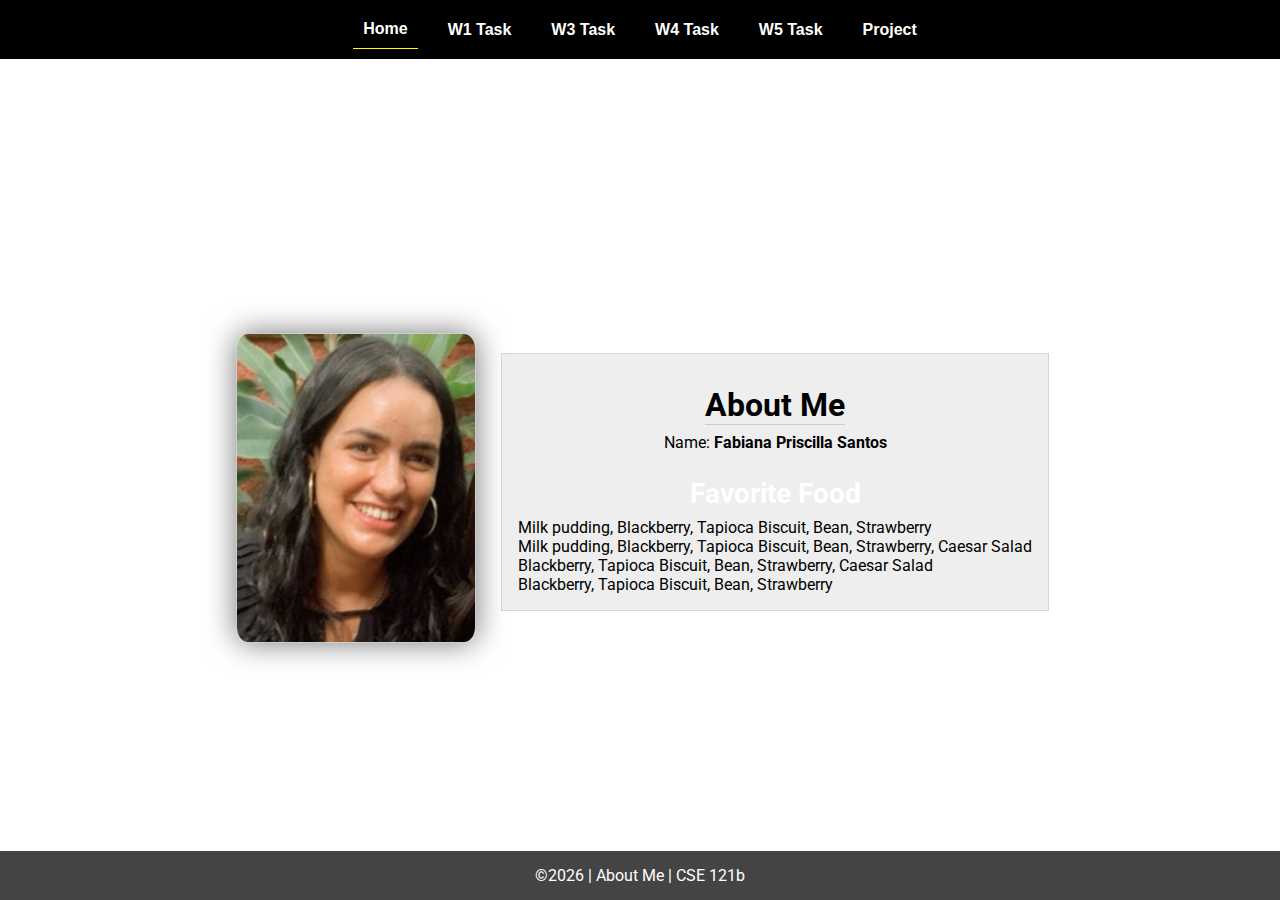
<file: index.html>
<!DOCTYPE html>
<html lang="en">

<head>
  <meta charset="UTF-8">
  <meta name="viewport" content="width=device-width, initial-scale=1.0">
  <title>About Me | CSE 121b | W02: Programming Tasks</title>
  <link rel="preconnect" href="https://fonts.googleapis.com">
  <link rel="preconnect" href="https://fonts.gstatic.com" crossorigin>
  <link href="https://fonts.googleapis.com/css2?family=Roboto:wght@400;600&display=swap"
    rel="stylesheet">
  <link rel="stylesheet" href="styles/main.css">
</head>

<body>
  <nav>
    <ul id="menu">
      <li><a id="toggleMenu">&equiv;</a></li>
      <li><a href="index.html" class="active">Home</a></li>
      <li><a href="w01-task.html">W1 Task</a></li>
      <li><a href="w03-task.html">W3 Task</a></li>
      <li><a href="w04-task.html">W4 Task</a></li>
      <li><a href="w05-task.html">W5 Task</a></li>
      <li><a href="project.html">Project</a></li>
    </ul>
  </nav>
  <main id="home">
    <picture>
      <img src="images/profile index image.jpeg" alt="Placeholder Image">
    </picture>
    <section>
      <h1>About Me</h1>
      <div class="info">Name: <span id="name"></span></div>
      <h2>Favorite Food</h2>
      <div class="block" id="food"></div>
    </section>
  </main>
  <footer>
    &copy;<span id="year"></span> | About Me | CSE 121b
  </footer>
  <script src="scripts/main.js"></script>
  <script src="scripts/w02-task.js"></script>
</body>

</html>
</file>
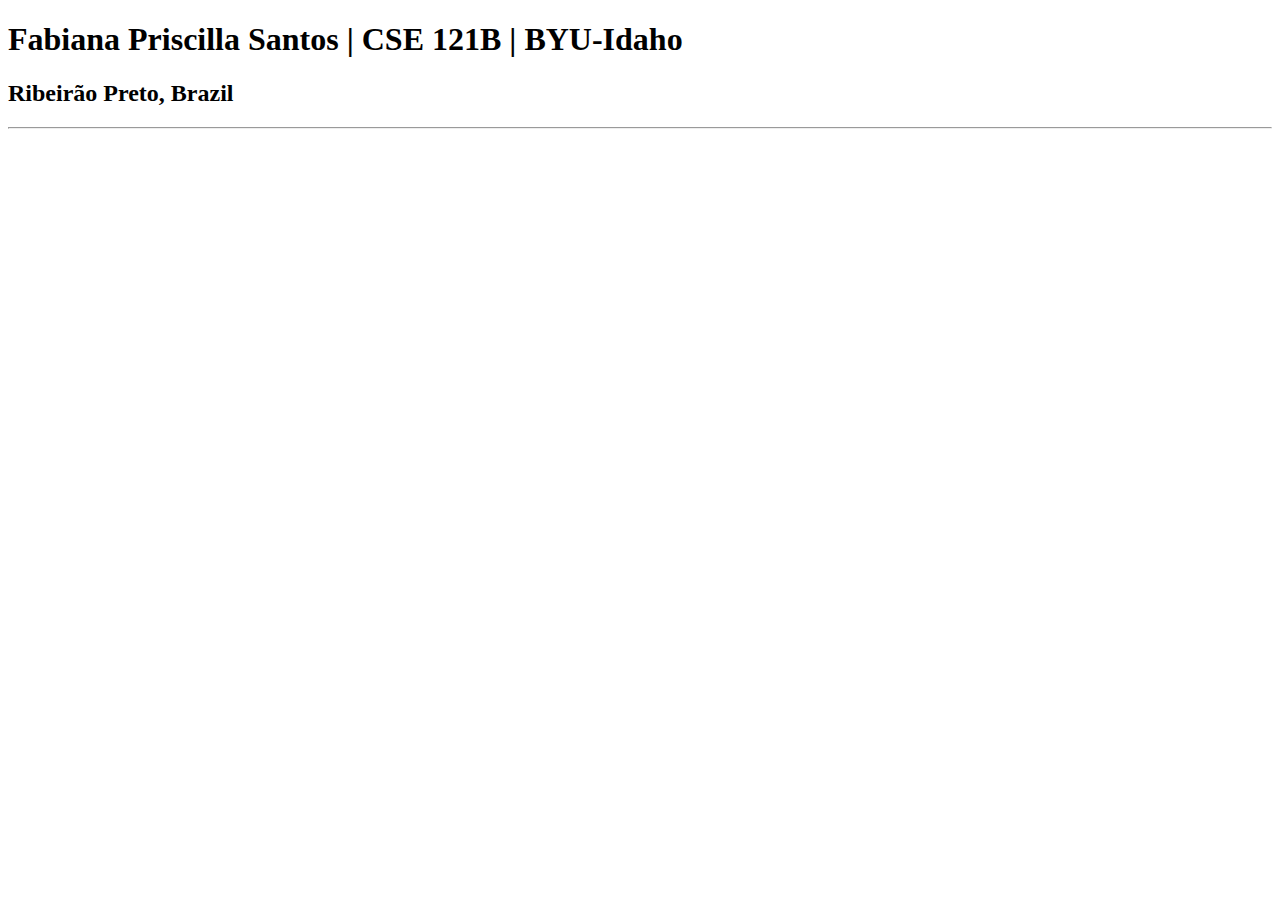
<file: test.html>
<!DOCTYPE html>
<html lang="en">
<head>
  <meta charset="utf-8">
  <meta name="viewport" content="width=device-width,initial-scale=1.0">
  <title>Fabiana Priscilla Santos | CSE 121B | BYU-Idaho</title>
</head>
<body>
  <h1>Fabiana Priscilla Santos | CSE 121B | BYU-Idaho</h1>
  <h2>Ribeirão Preto, Brazil</h2>
  <hr>


</body>
</html>
</file>
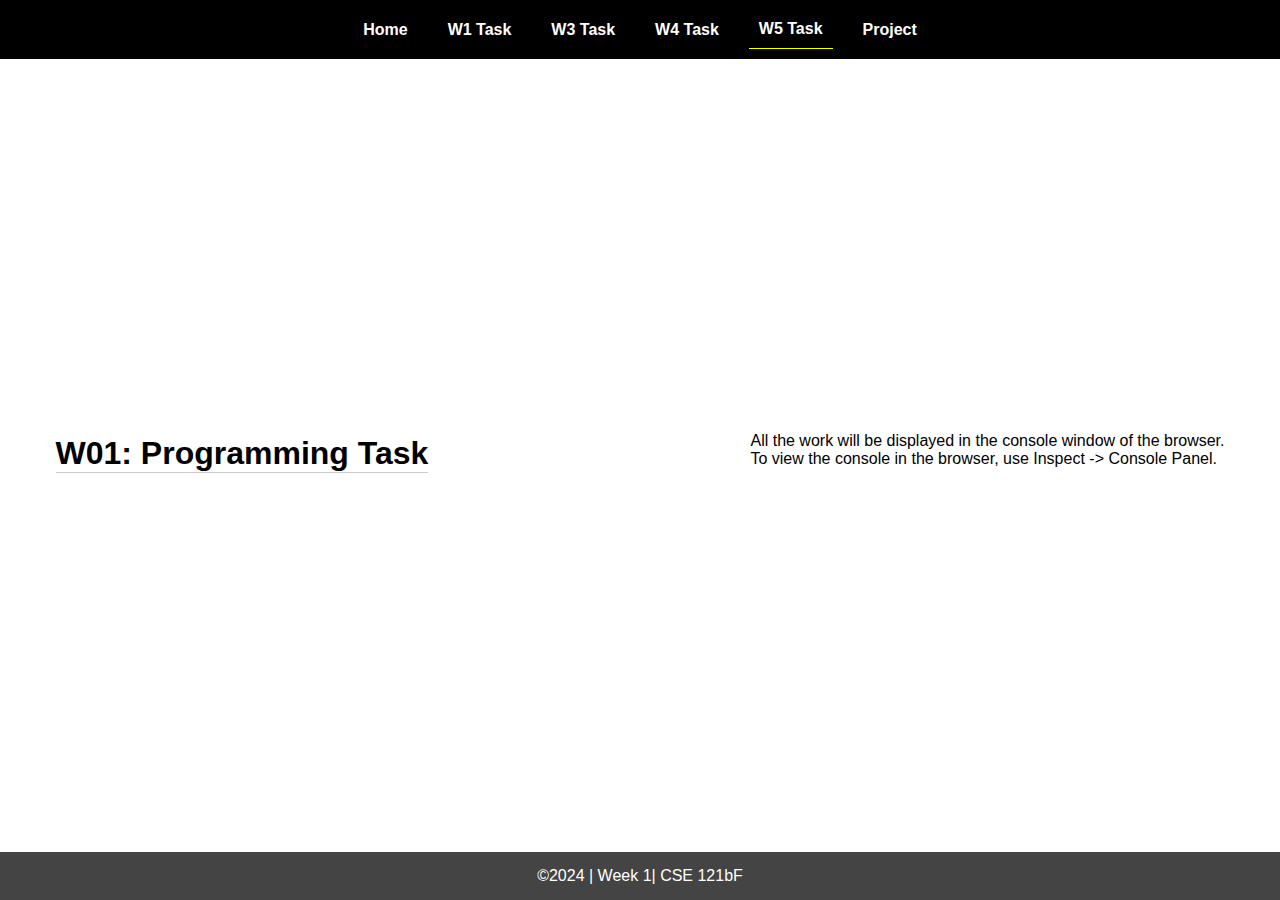
<file: w01-task.html>
<!DOCTYPE html>
<html lang="en">

<head>
  <meta charset="UTF-8">
  <meta name="viewport" content="width=device-width, initial-scale=1.0">
  <link rel="stylesheet" href="styles/main.css">
  <title>W01: Programming Task</title>
</head>

<body>
  <nav>
    <ul id="menu">
      <li><a id="toggleMenu">&equiv;</a></li>
      <li><a href="index.html">Home</a></li>
      <li><a href="w01-task.html">W1 Task</a></li>
      <li><a href="w03-task.html">W3 Task</a></li>
      <li><a href="w04-task.html">W4 Task</a></li>
      <li><a href="w05-task.html" class="active">W5 Task</a></li>
      <li><a href="project.html">Project</a></li>
    </ul>
  </nav>

  <h1>W01: Programming Task</h1>
  <h2>Fabiana Priscilla Santos</h2>
  <p>All the work will be displayed in the console window of the browser.
    <br>To view the console in the browser, use Inspect -> Console Panel.
  </p>

  <script src="w01-task.js"></script>
  <footer>©2024 | Week 1| CSE 121bF</a></footer>
</body>
</html>
</file>
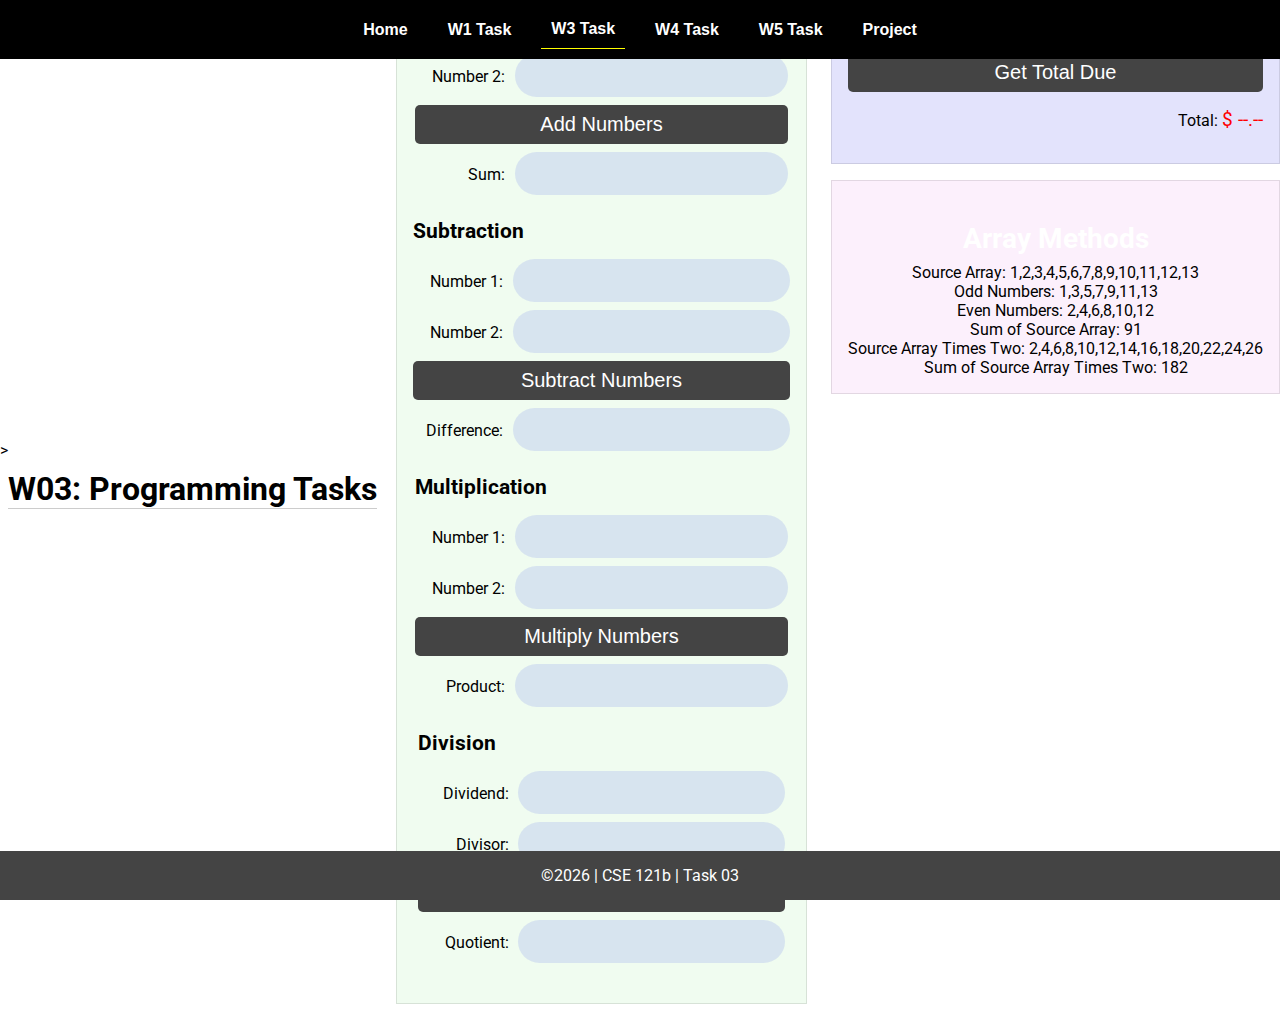
<file: w03-task.html>
<!DOCTYPE html>
<html lang="en">

<head>
    <meta charset="UTF-8">
    <meta name="viewport" content="width=device-width, initial-scale=1.0">
    <title>CSE 121b | W03: Programming Tasks</title>
    <link rel="preconnect" href="https://fonts.googleapis.com">
    <link rel="preconnect" href="https://fonts.gstatic.com" crossorigin>
    <link href="https://fonts.googleapis.com/css2?family=Roboto:wght@400;600&display=swap"
        rel="stylesheet">
    <link rel="stylesheet" href="styles/main.css">
</head>
 
<body>
    <nav>
        <ul id="menu">
            <li><a id="toggleMenu">&equiv;</a></li>
            <li><a href="index.html">Home</a></li>
            <li><a href="w01-task.html">W1 Task</a></li>
            <li><a href="w03-task.html" class="active">W3 Task</a></li>
            <li><a href="w04-task.html">W4 Task</a></li>
            <li><a href="w05-task.html">W5 Task</a></li>
            <li><a href="project.html">Project</a></li>
        </ul>
    </nav>>
    <header>
        <h1>W03: Programming Tasks</h1>
    </header>
    <main id="task3">
        <section id="section1">
            <h2>Functions</h2>
            <article>
                <h3>Addition</h3>
                <div>
                    <label for="add1">Number 1:</label>
                    <input type="text" id="add1" name="add1">
                </div>
                <div>
                    <label for="add2">Number 2:</label>
                    <input type="text" id="add2" name="add2">
                </div>
                <div>
                    <input type="button" id="addNumbers" value="Add Numbers">
                </div>
                <div>
                    <label for="sum">Sum:</label>
                    <input type="text" id="sum" name="sum" disabled>
                </div>
            </article>
            <article>
                <h3>Subtraction</h3>
                <div>
                    <label for="subtract1">Number 1:</label>
                    <input type="text" id="subtract1" name="subtract1">
                </div>
                <div>
                    <label for="subtract2">Number 2:</label>
                    <input type="text" id="subtract2" name="subtract2">
                </div>
                <div>
                    <input type="button" id="subtractNumbers" value="Subtract Numbers">
                </div>
                <div>
                    <label for="difference">Difference:</label>
                    <input type="text" id="difference" name="difference" disabled>
                </div>
            </article>
            <article>
                <h3>Multiplication</h3>
                <div>
                    <label for="factor1">Number 1:</label>
                    <input type="text" id="factor1" name="factor1">
                </div>
                <div>
                    <label for="factor2">Number 2:</label>
                    <input type="text" id="factor2" name="factor2">
                </div>
                <div>
                    <input type="button" id="multiplyNumbers" value="Multiply Numbers">
                </div>
                <div>
                    <label for="product">Product:</label>
                    <input type="text" id="product" name="product" disabled>
                </div>
            </article>
            <article>
                <h3>Division</h3>
                <div>
                    <label for="dividend">Dividend:</label>
                    <input type="text" id="dividend" name="dividend">
                </div>
                <div>
                    <label for="divisor">Divisor:</label>
                    <input type="text" id="divisor" name="divisor">
                </div>
                <div>
                    <input type="button" id="divideNumbers" value="Divide Numbers">
                </div>
                <div>
                    <label for="quotient">Quotient:</label>
                    <input type="text" id="quotient" name="quotient" disabled>
                </div>
            </article>
        </section>
        <div>
            <section id="section2">
                <h2>Selection Structures</h2>
                <label class="right">Subtotal:
                    <input type="number" id="subtotal" size="5">
                </label>
                <label class="middle right">
                    Club Member?
                    <input type="checkbox" id="member">
                </label>
                <div class="right">
                    <input type="button" id="getTotal" value="Get Total Due">
                </div>
                <div class="right">Total:
                    <span class="larger" id="total">$ --.--</span>
                </div>
            </section>
            <section id="section3">
                <h2>Array Methods</h2>
                <p>
                    Source Array: <span id="array"></span>
                </p>
                <p>
                    Odd Numbers: <span id="odds"></span>
                </p>
                <p>
                    Even Numbers: <span id="evens"></span>
                </p>
                <p>
                    Sum of Source Array: <span id="sumOfArray"></span>
                </p>
                <p>
                    Source Array Times Two: <span id="multiplied"></span>
                </p>
                <p>
                    Sum of Source Array Times Two: <span id="sumOfMultiplied"></span>
                </p>
            </section>
        </div>
    </main>
    <footer>
        &copy;<span id="year"></span> | CSE 121b | Task 03
    </footer>
    <script src="scripts/main.js"></script>
    <script>
        document.getElementById("year").innerHTML = new Date().getFullYear();
    </script>
    <script src="scripts/w03-task.js"></script>
</body>

</html>
</file>
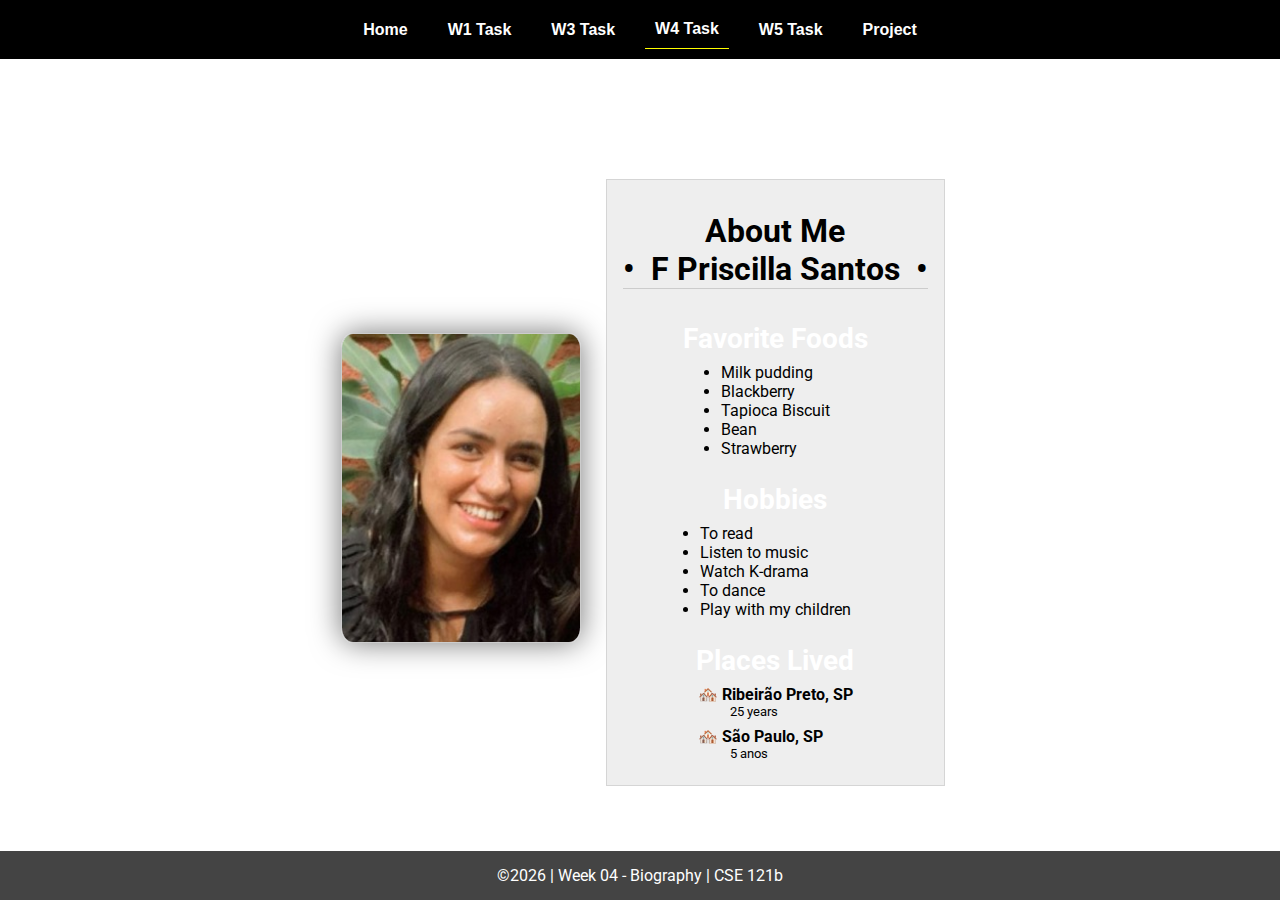
<file: w04-task.html>
<!DOCTYPE html>
<html lang="en">

<head>
  <meta charset="UTF-8">
  <meta name="viewport" content="width=device-width, initial-scale=1.0">
  <title>CSE 121b | W04: Programming Tasks</title>
  <link rel="preconnect" href="https://fonts.googleapis.com">
  <link rel="preconnect" href="https://fonts.gstatic.com" crossorigin>
  <link href="https://fonts.googleapis.com/css2?family=Roboto:wght@400;600&display=swap"
    rel="stylesheet">
  <link rel="stylesheet" href="styles/main.css">
</head>

<body>
  <nav>
    <ul id="menu">
      <li><a id="toggleMenu">&equiv;</a></li>
      <li><a href="index.html">Home</a></li>
      <li><a href="w01-task.html">W1 Task</a></li>
      <li><a href="w03-task.html">W3 Task</a></li>
      <li><a href="w04-task.html" class="active">W4 Task</a></li>
      <li><a href="w05-task.html">W5 Task</a></li>
      <li><a href="project.html">Project</a></li>
    </ul>
  </nav>
  <main id="home">
    <picture>
      <img id="photo" src="images/placeholder.png" alt="Placeholder Image">
    </picture>
    <section>
      <h1>About Me<br>• &nbsp;<span id="name"></span>&nbsp; •</h1>
      <h2>Favorite Foods</h2>
      <ul id="favorite-foods"></ul>
      <h2>Hobbies</h2>
      <ul id="hobbies"></ul>
      <h2>Places Lived</h2>
      <dl id="places-lived"></dl>
    </section>
  </main>

  <footer>
    &copy;<span id="year"></span> | Week 04 - Biography | CSE 121b
  </footer>
  <script src="scripts/main.js"></script>
  <script>
    document.getElementById("year").innerHTML = new Date().getFullYear();
  </script>
  <script src="scripts/w04-task.js"></script>
</body>

</html>
</file>
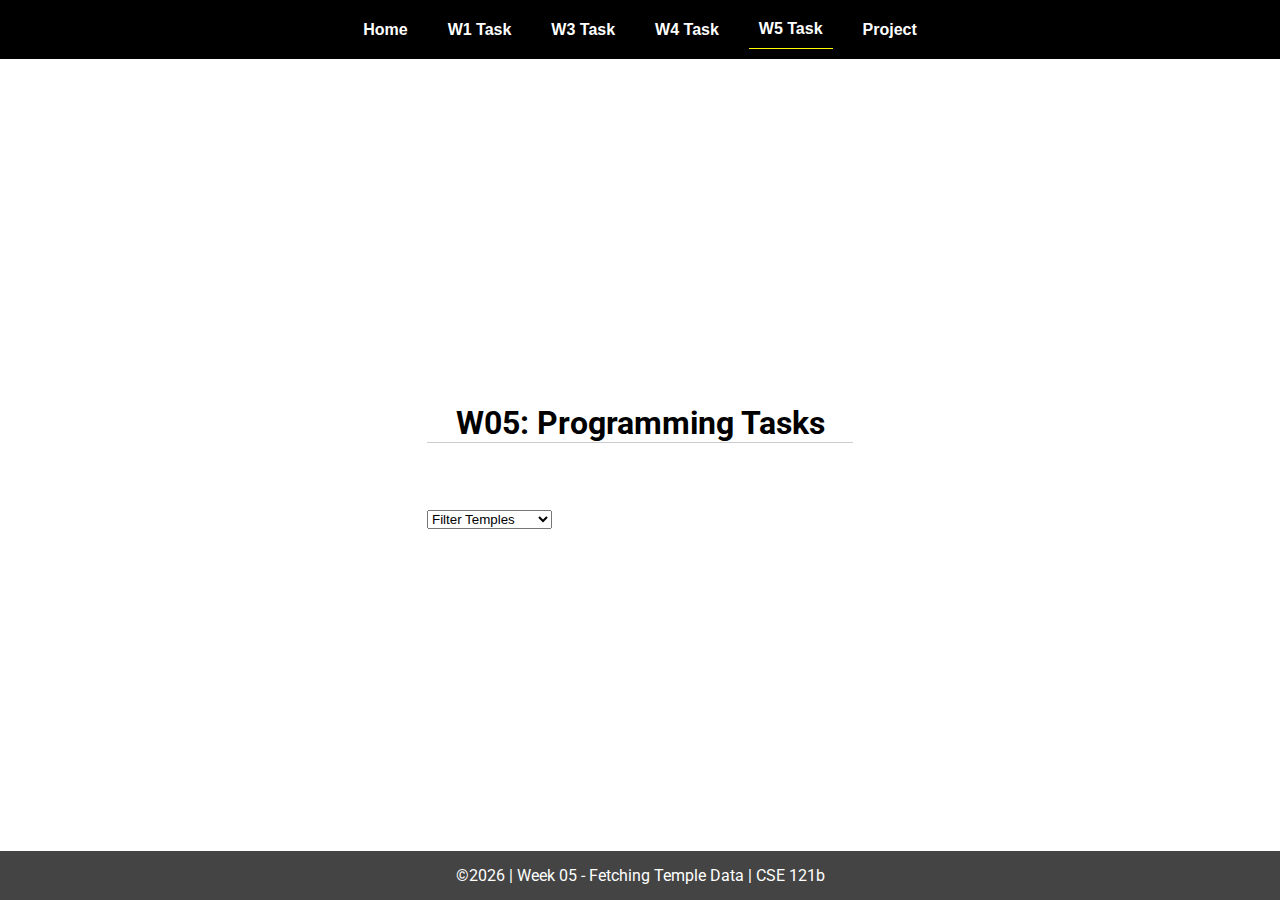
<file: w05-task.html>
<!DOCTYPE html>
<html lang="en">

<head>
  <meta charset="UTF-8">
  <meta name="viewport" content="width=device-width, initial-scale=1.0">
  <title>CSE 121b | W05: Programming Tasks</title>
  <link rel="preconnect" href="https://fonts.googleapis.com">
  <link rel="preconnect" href="https://fonts.gstatic.com" crossorigin>
  <link href="https://fonts.googleapis.com/css2?family=Roboto:wght@400;600&display=swap"
    rel="stylesheet">
  <link rel="stylesheet" href="styles/main.css">
</head>

<body>
  <nav>
    <ul id="menu">
      <li><a id="toggleMenu">&equiv;</a></li>
      <li><a href="index.html">Home</a></li>
      <li><a href="w01-task.html">W1 Task</a></li>
      <li><a href="w03-task.html">W3 Task</a></li>
      <li><a href="w04-task.html">W4 Task</a></li>
      <li><a href="w05-task.html" class="active">W5 Task</a></li>
      <li><a href="project.html">Project</a></li>
    </ul>
  </nav>
  <main id="gridly">
    <h1>W05: Programming Tasks</h1>
    <h2>Fetch(): Some Latter-day Temples</h2>

    <select id="filtered" title="Choose a data filter.">
      <option value="" disabled selected>Filter Temples</option>
      <option value="utah">Utah</option>
      <option value="notutah">Outside of Utah</option>
      <option value="older">Built Before 1950</option>
      <option value="all">No Filter</option>
    </select>

    <div id="temples">
    </div>
  </main>


  <footer>
    &copy;<span id="year"></span> | Week 05 - Fetching Temple Data | CSE 121b
  </footer>
  <script src="scripts/main.js"></script>
  <script>
    document.getElementById("year").innerHTML = new Date().getFullYear();
  </script>
  <script src="scripts/w05-task.js"></script>
</body>

</html>
</file>
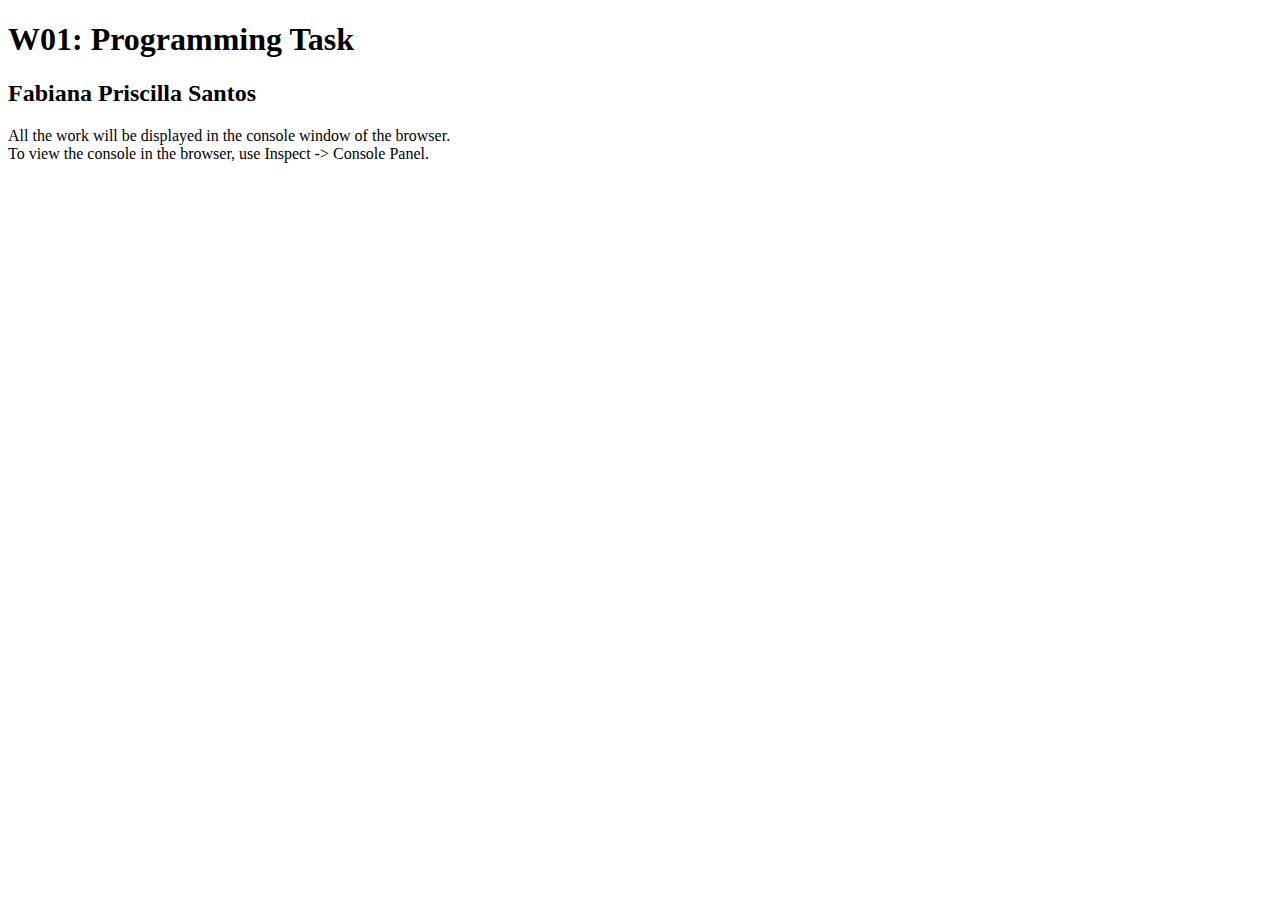
<file: w01-task/w01-task.html>
<!DOCTYPE html>
<html lang="en">

<head>
  <meta charset="UTF-8">
  <meta name="viewport" content="width=device-width, initial-scale=1.0">
  <title>W01: Programming Task</title>
</head>

<body>
  <h1>W01: Programming Task</h1>
  <h2>Fabiana Priscilla Santos</h2>
  <p>All the work will be displayed in the console window of the browser.
    <br>To view the console in the browser, use Inspect -> Console Panel.
  </p>

  <script src="w01-task.js"></script>

</body>
</html>
</file>
<file: styles/main.css>
/* Universal Selector */
* {
    margin: 0;
    padding: 0;
    box-sizing: border-box;
}

/* HTML Selectors */
body {
    font-family: 'Roboto', Helvetica, sans-serif;
}

nav {
    background-color: black;
    width: 100%;
    position: fixed;
    top: 0;
}

nav ul {
    display: flex;
    flex-direction: column;
    align-items: center;
    max-width: -moz-fit-content;
    max-width: fit-content;
    margin: 0 auto;
}

nav ul li {
    flex: 1 1 auto;
}

nav ul li:first-child {
    display: block;
    font-size: 2rem;
}

nav ul li:first-child a {
    padding: 1px 10px;
}

nav ul li {
    display: none;
    list-style: none;
    margin: 10px;
}

nav ul li a {
    display: block;
    padding: 10px;
    text-decoration: none;
    font-weight: 600;
    color: white;
    text-align: center;
    font-family: 'Arial Narrow', Arial, sans-serif;
}

nav ul li a:hover {
    background-color: #efefef;
    color: black;
}

h1,
h2 {
    text-align: center;
    margin: 1rem 0 .5rem;
}

h1 {
    border-bottom: 1px solid #ccc;
}

#gridly h1 {
    margin-top: 80px;
}

h2 {
    font-size: 1.5rem;
    color: navy;
    text-align: center;
    margin-top: 25px;
}

h3 {
    font-size: 1.3rem;
    margin-bottom: 1rem;
}

header {
    margin-top: 70px;
}

picture {
    margin: 0 auto;
}

picture img {
    width: 240px;
    height: auto;
    border-radius: 5%;
    border: 1px solid #ccc;
    box-shadow: 0 0 30px #777;
}

section {
    display: flex;
    flex-direction: column;
    align-items: center;
    margin: 0 auto 1rem;
    border: 1px solid rgba(0, 0, 0, .1);
    padding: 1rem;
    background-color: #eee;
}

article {
    margin-bottom: 1rem;
}

article div {
    margin-bottom: .5rem;
    text-align: right;
}

label {
    padding: .35rem;
}

input {
    padding: .35rem;
}

input[type="button"] {
    padding: .5rem;
    background-color: #444;
    color: white;
    border: none;
    border-radius: 5px;
    cursor: pointer;
    width: 100%
}

input[type="checkbox"] {
    width: 25px;
    height: 25px;
}

dt {
    font-weight: 700;
}

dt::before {
    content: "🏘️ ";
}

dd {
    margin: 0 0 .5rem 2rem;
    font-size: smaller;
}

footer {
    background-color: #444;
    color: white;
    padding: 15px;
    text-align: center;
    width: 100%;
    position: fixed;
    bottom: 0;
}

/* Class Selectors */
.active {
    border-bottom: 1px solid yellow;
}

.open li {
    display: block;
}

.block {
    display: block;
}

.larger {
    font-size: larger;
    color: red;
}

.right {
    width: 100%;
    text-align: right;
}

.middle {
    display: flex;
    align-items: center;
    justify-content: right;
    gap: 1rem;
}

/* ID Selectors */

#home {
    margin-top: 125px;
    display: grid;
    grid-template-columns: 1fr;
    grid-gap: 20px;
    align-items: center;
    justify-content: center;
}


#section1 {
    background-color: rgb(225, 250, 225, .5);
}

#section2 {
    background-color: rgba(200, 200, 250, 0.5);

}

#section2 div {
    margin-bottom: 1rem;
}

#section3 {
    background-color: rgb(250, 225, 250, .5);
}

#sortBy {
    appearance: none;
    display: flex;
    padding: .5rem;
    background-color: #eee;
    color: #444;
    font-weight: 700;
    margin: 1rem auto;
    width: 200px;
    border: 1px solid rgba(0, 0, 0, .2);
    text-align: center;
}

#sortBy option:disabled {
    font-style: italic;
    padding: 1rem;
    background-color: #111;
    color: #eee;
}

#temples {
    display: grid;
    grid-template-columns: repeat(auto-fit, minmax(320px, 1fr));
    grid-gap: .5rem;
    align-items: center;
    margin-bottom: 3rem;
}

#temples article {
    height: 250px;
    margin: .5rem;
    border: 1px solid rgba(0, 0, 0, .1);
    padding: 1rem;
    background-color: #eee;
    display: flex;
    flex-direction: column;
    align-items: center;
    justify-content: center;
}

#temples h4 {
    color: navy;
    font-size: smaller;
}


#temples img {
    width: 250px;
    height: auto;
    box-shadow: 0 0 30px #777;
    margin: .5rem;
}

/* Media Queries */
@media only screen and (min-width: 32.5em) {
    nav ul {
        flex-direction: row;
    }

    nav ul li:first-child {
        display: none;
    }

    nav ul li {
        display: block;
    }

    section {
        min-width: 300px;
    }

    #home {
        margin: 100px auto 20px;
        grid-template-columns: 250px 1fr;
        max-width: -moz-fit-content;
        max-width: fit-content;
    }

    #task3 {
        display: grid;
        grid-template-columns: 1fr 1fr;
        grid-gap: 5px;
        margin: 0 auto;
        max-width: 950px;
    }

}


body {
    display: flex;
    justify-content: center;
    align-items: center;
    height: 100vh;
    width: 100vw;
    background-image: url("https://www.10wallpaper.com/wallpaper/1366x768/1107/down_before_the_blue_sky_wallpaper_1366x768.jpg");
}

.caixa-maior {
    background-color: #1a2ee0;
    width: 95%; 
    max-width: 420px; 
    opacity: 0.8;
    padding: 20px;
    border-radius: 25px;
}

input {
    border: none;
    outline: none;
    padding: 10px;
    border-radius: 24px;
    font-size: 20px;
    background-color: #d4e1eee7;
    color: #000000;
    width: calc( 100% - 100px);
}

button {
    border: none;
    outline: none;
    padding: 10px;
    border-radius: 50px;
    background-color: #7c7c7c2b;
    float: right;
    cursor: pointer;
}

button:hover {
    background-color: #7c7c7c6b;
}

.caixa-media {
    margin-top: 30px;
}

.caixa-menor {
    display: flex;
    margin-top: 30px;
    align-items: center;
}

.lupa {
    height: 20px;
}

h2 {
    color: white;
    font-size: 28px; 
}

.humidity {
    color: #ffffff;
    margin-top: 30px;
}
</file>
